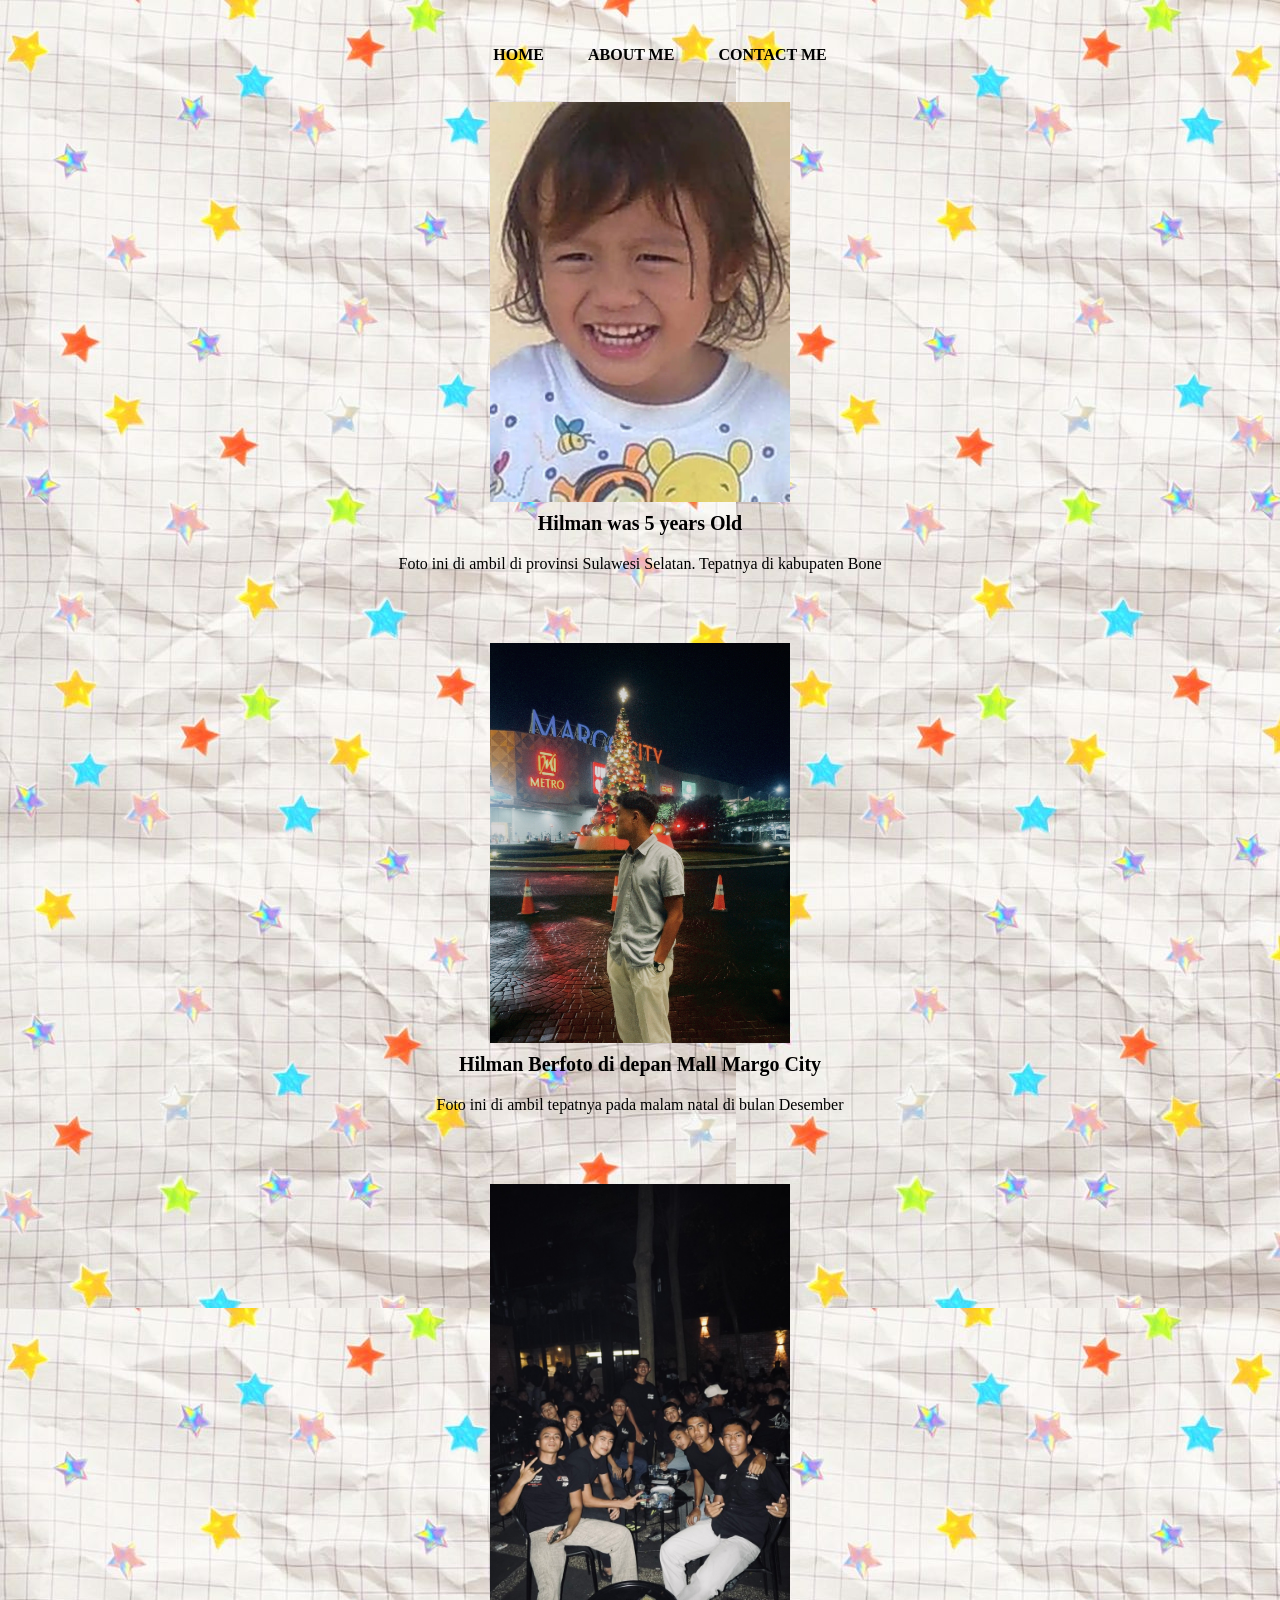
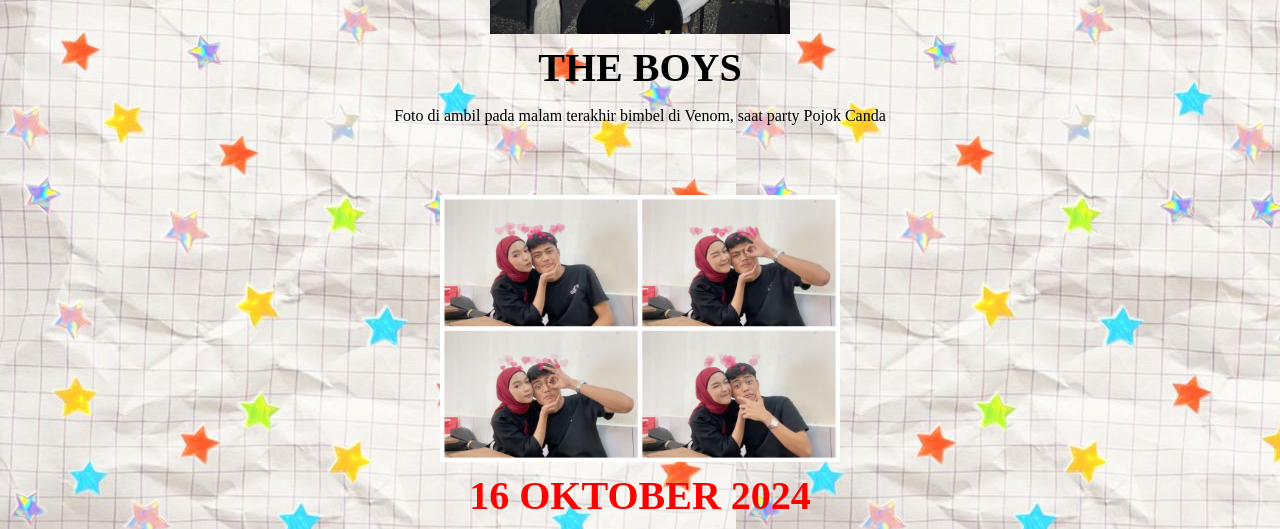
<file: index.html>
<!doctype html>
<html lang="en">
  <head>
    <meta charset="UTF-8" />
    <meta name="viewport" content="width=device-width, initial-scale=1.0" />
    <title>HLMN1610</title>
    <link rel="stylesheet" href="style.css" />
    <style>
      .Judul1 {
        font-family: "Segoe UI", Tahoma;
        font-size: 20px;
        font-weight: 600;
        text-align: center;
        margin-top: 10px;
      }

      .Keterangan1 {
        font-family: "Segoe UI", Tahoma;
        text-align: center;
        margin-top: 10px;
      }

      .Judul2 {
        font-family: "Segoe UI", Tahoma;
        font-size: 20px;
        font-weight: 600;
        text-align: center;
        margin-top: 10px;
      }

      .Keterangan2 {
        font-family: "Segoe UI", Tahoma;
        text-align: center;
        margin-top: 10px;
      }

      .judul3 {
        font-family: "Segoe UI", Tahoma;
        font-size: 40px;
        font-weight: 600;
        text-align: center;
        color: rgb(0, 0, 0);
        margin-top: 10px;
        margin-bottom: 10px;
      }

      .keterangan3 {
        font-family: "Segoe UI", Tahoma;
        text-align: center;
      }

      .OKTOBER16 {
        font-family: "Segoe UI", Tahoma;
        font-size: 40px;
        font-weight: 600;
        text-align: center;
        color: rgb(255, 0, 0);
        margin-top: 10px;
        margin-bottom: 10px;
      }
    </style>
  </head>
  <body>
    <!-- NAVIGATION BAR -->
    <div class="navbar">
      <ul class="ul-navbar">
        <li class="li-navbar">
          <a href="index.html" class="a-navbar">HOME</a>
        </li>
        <li class="li-navbar">
          <a href="about.html" class="a-navbar">ABOUT ME</a>
        </li>
        <li class="li-navbar">
          <a href="contac.html" class="a-navbar">CONTACT ME</a>
        </li>
      </ul>
    </div>
    <!-- NAVIGATION BAR SELESAI -->

    <!-- GAMBAR DAN CAPTION -->
    <div class="container1">
      <img src="assets/fotokecil.jpg" alt="img1" class="foto-kecil" />
    </div>
    <p class="Judul1">Hilman was 5 years Old</p>
    <p class="Keterangan1">
      Foto ini di ambil di provinsi Sulawesi Selatan. Tepatnya di kabupaten Bone
    </p>

    <div class="container2">
      <img
        src="assets/fotodepok.jpg"
        alt="foto-depan-margo"
        class="foto-depan-margo"
      />
    </div>
    <p class="Judul2">Hilman Berfoto di depan Mall Margo City</p>
    <p class="Keterangan2">
      Foto ini di ambil tepatnya pada malam natal di bulan Desember
    </p>
    <div class="container3">
      <img src="assets/theboys.jpg" alt="" class="theboys" />
    </div>
    <p class="judul3">THE BOYS</p>
    <p class="keterangan3">
      Foto di ambil pada malam terakhir bimbel di Venom, saat party Pojok Canda
    </p>
    <div class="container4">
      <img
        src="assets/CA25600D-2737-4D26-AF02-3AC8FA05DB21_1_105_c.jpg"
        alt="first date"
        class="firstdate"
      />
    </div>
    <p class="OKTOBER16">16 OKTOBER 2024</p>
  </body>
</html>
</file>
<file: style.css>
body {
    background-image: url(assets/jokowi.jpg);
    justify-content: center;
}

.navbar {
    background-color: rgba(255, 255, 255, 0);
    display: flex;
    justify-content: center;
}

.ul-navbar {
    display: flex;
    justify-content: center;
}

.li-navbar {
    border: 2px solid rgba(255, 255, 255, 0);
    list-style-type: none;
    padding: 15px;
    margin: 5px;
    color: rgb(0, 0, 0);
    font-family: "Segoe UI", Tahoma;
    font-weight: 600;
}

.li-navbar:hover {
  background-color: rgba(0, 0, 0, 0.243);
}

.container1 {
    background-color: rgba(0, 0, 0, 0);
    display: flex;
    justify-content: center;
}

.foto-kecil {
    width: 300px;
}

.container2 {
    background-color: rgba(0, 0, 0, 0);
    display: flex;
    justify-content: center;
    margin-top: 70px;
}

.foto-depan-margo {
    width: 300px;
}

.container3 {
    background-color: rgba(0, 0, 0, 0);
    display: flex;
    justify-content: center;
    margin-top: 70px;
}

.theboys {
    width: 300px;
}

.container4 {
    background-color: rgba(0, 0, 0, 0);
    display: flex;
    justify-content: center;
    margin-top: 70px;
}

.firstdate {
    width: 400px;
}

.a-navbar {
    color: rgb(0, 0, 0);
    text-decoration: none;
}
</file>
